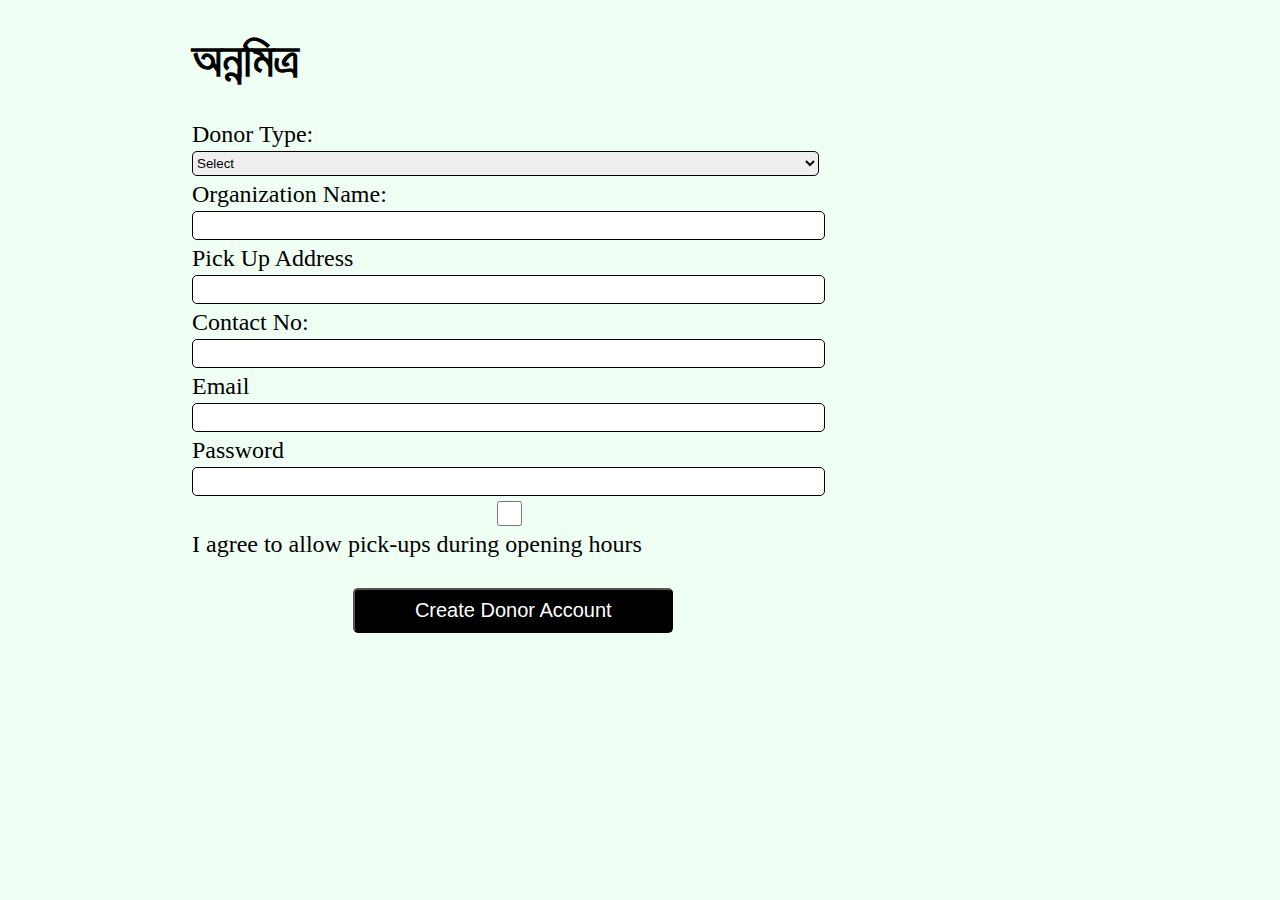
<file: Donor_Sign_Up_Form.html>
<!DOCTYPE html>
<html lang="en">
<head>
    <meta charset="UTF-8">
    <meta name="viewport" content="width=device-width, initial-scale=1.0">
    <title>Document</title>
    <link rel="stylesheet" href="form_style.css">
</head>
<body>
    <h1 lang="bn">অন্নমিত্র</h1>
    <form>
        <label for="type">Donor Type:</label>
        <select id="type">
            <option value="">Select</option>
            <option value="restu">Resturant</option>
            <option value="catering">Catering</option>
            <option value="event">Event</option>
            <option value="household"">Household</option>
        </select>
        <label for="name">Organization Name:</label>
        <input type="text" id="naame">
        <label for="address">Pick Up Address</label>
        <input type="text" id="address">
        <label for="contact">Contact No:</label>
        <input type="text" id="contact">
        <label for="email">Email</label>
        <input type="email" id="email">
        <label for="password">Password</label>
        <input type="password" id="password">
        <div class="check-box">
            <input type="checkbox" id="chk-box">
        <label for="chk-box" id="chk-box-label">I agree to allow pick-ups during opening hours</label>
        </div>
        <button class="btn ngo-btn">Create Donor Account</button>

    </form>
    <script src="Donor_Sign_Up_Form.js"></script>

</body>
</html>
<!--   অন্নমিত্র    -->
</file>
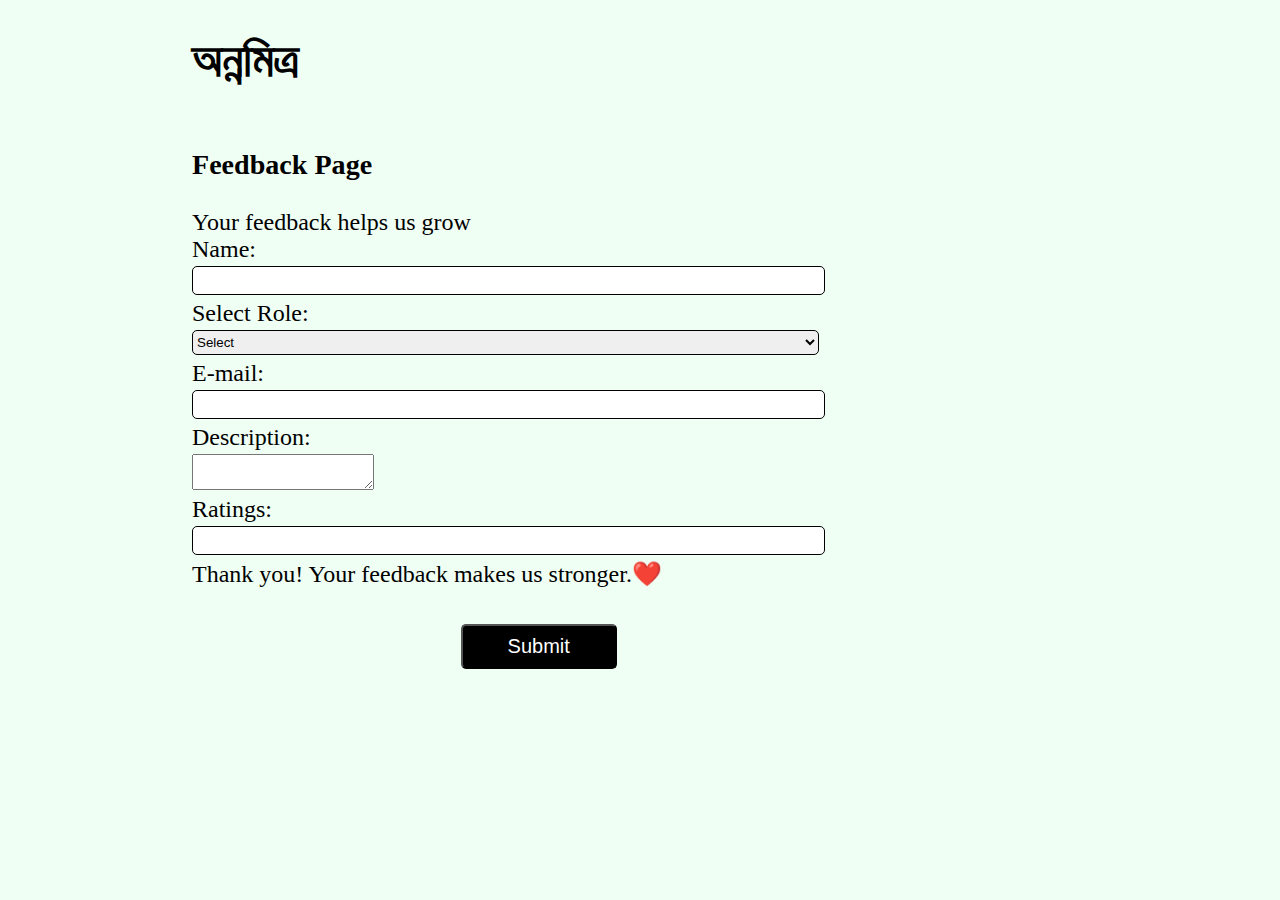
<file: feedback_form.html>
<!DOCTYPE html>
<html lang="en">
<head>
    <meta charset="UTF-8">
    <meta name="viewport" content="width=device-width, initial-scale=1.0">
    <title>Document</title>
    <link rel="stylesheet" href="form_style.css">
</head>
<body>
    <h1 lang="bn">অন্নমিত্র</h1>
    <form>
        <h3 class="feedback-heading">Feedback Page</h3>
        <span class="feedback-description">Your feedback helps us grow</span>
        <label form="name">Name:</label>
        <input type="text">
        <label for="select">Select Role:</label>
        <select id="select">
            <option for="">Select</option>
            <option for="ngo">NGO</option>
            <option for="donor">Donor</option>
        </select>
        <label for="email">E-mail:</label>
        <input type="email" id="email">
        <label for="text-box">Description:</label>
        <textarea id="text-box"></textarea>
        <label for="ratings">Ratings:</label>
        <input type="text" id="ratings">
        <span class="feedback-description">Thank you! Your feedback makes us stronger.❤️</span>
        <button class="btn">Submit</button>
        


    </form>
</body>
</html>









<!--   অন্নমিত্র    -->
</file>
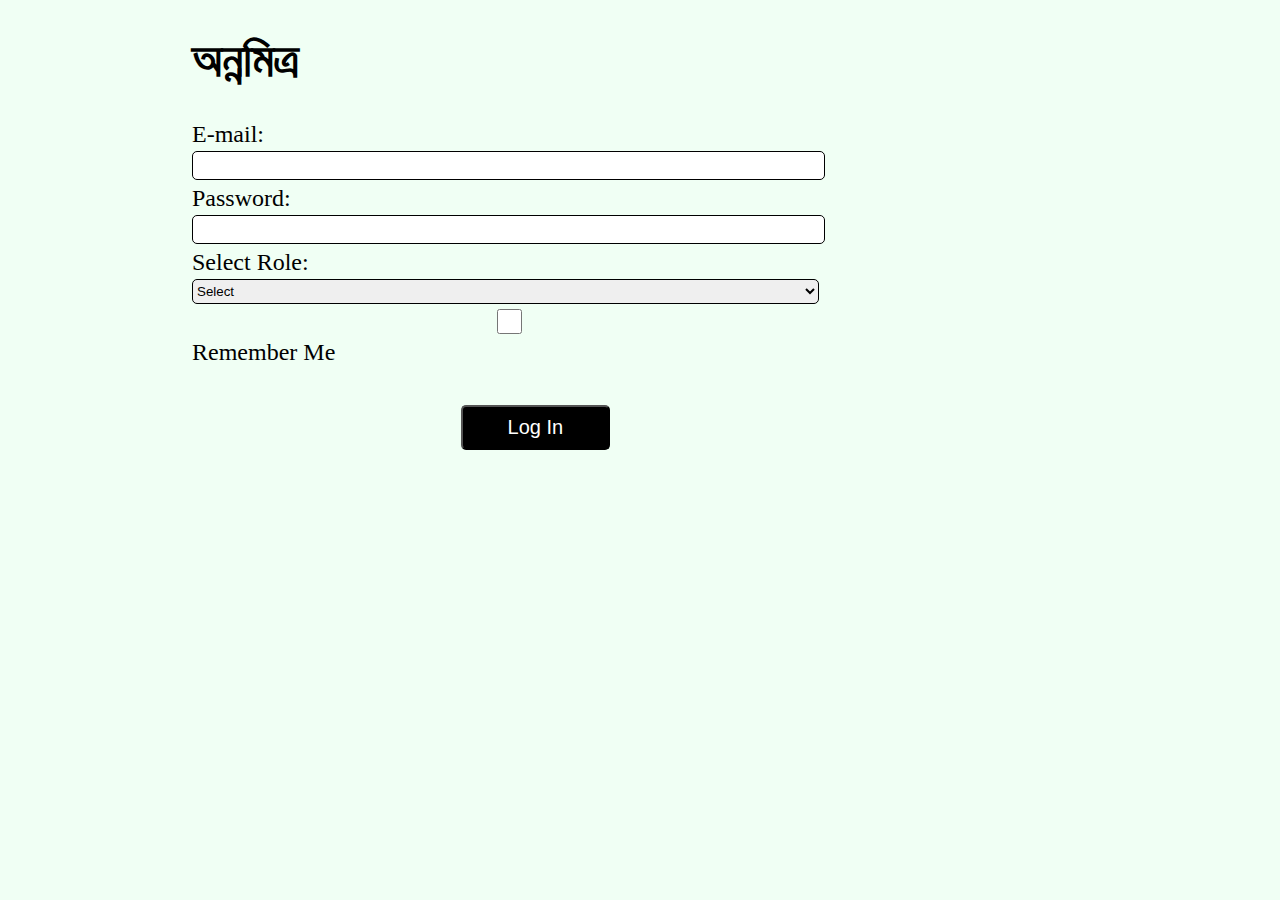
<file: Log_In.html>
<!DOCTYPE html>
<html lang="en">
<head>
    <meta charset="UTF-8">
    <meta name="viewport" content="width=device-width, initial-scale=1.0">
    <title>Document</title>
    <link rel="stylesheet" href="form_style.css">
</head>
<body>
    <h1 lang="bn">অন্নমিত্র</h1>
    <form>
        <label for="email">E-mail:</label>
        <input type="email" id="email">
        <label for="password">Password:</label>
        <input type="password" id="password">
        <label for="select">Select Role:</label>
        <select id="select">
            <option for="">Select</option>
            <option for="donor">Donor</option>
            <option for="ngo">NGO</option>
        </select>
        <div class="check-box">
            <input type="checkbox" id="chk-box">
            <label for="chk-box" id="chk-box-label">Remember Me</label>
        </div>
        <button class="btn">Log In</button>
    </form>
</body>
</html>



<!--   অন্নমিত্র    -->
</file>
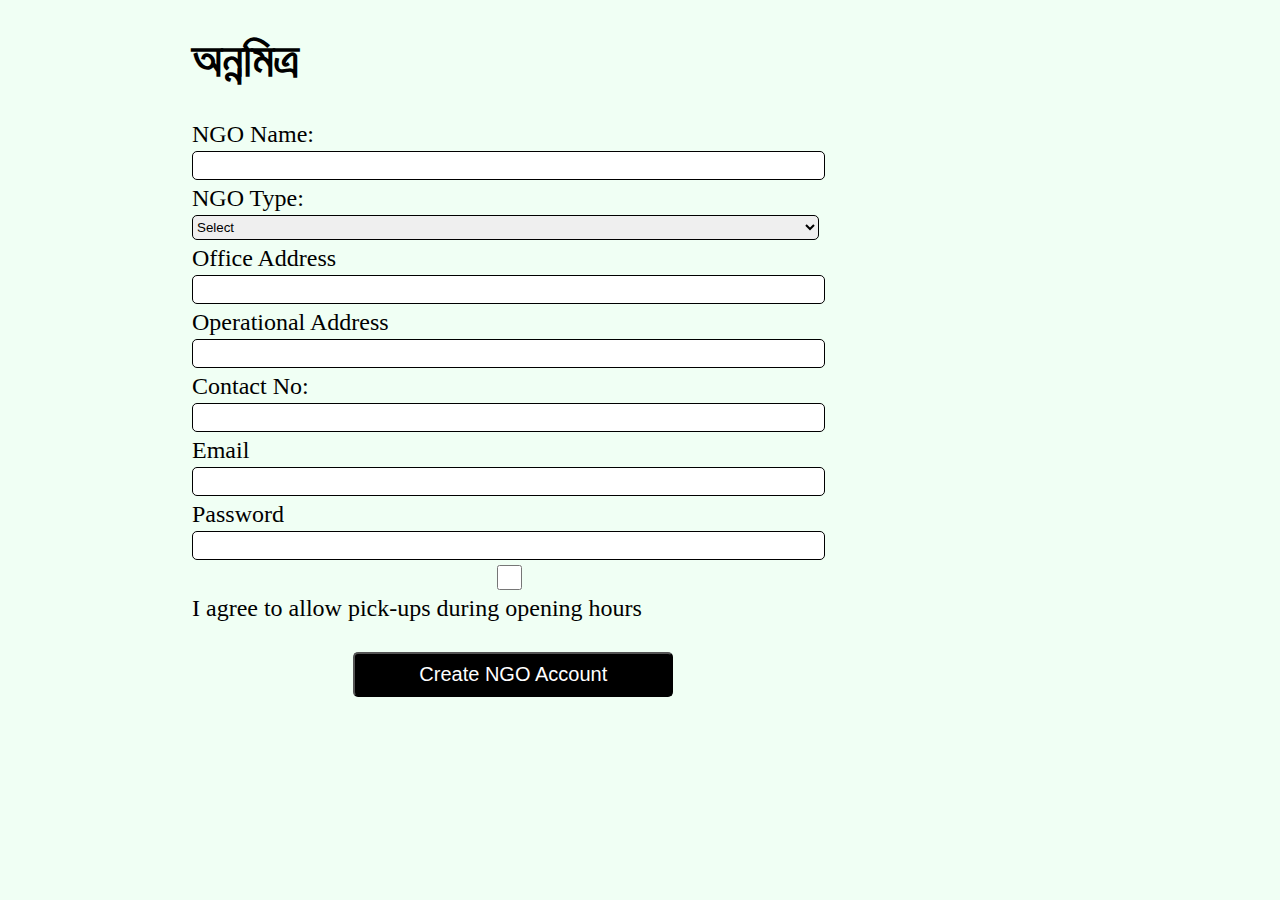
<file: NGO_Sign_Up_form.html>
<!DOCTYPE html>
<html lang="en">
<head>
    <meta charset="UTF-8">
    <meta name="viewport" content="width=device-width, initial-scale=1.0">
    <title>Document</title>
    <link rel="stylesheet" href="form_style.css">
</head>
<body>
    <h1 lang="bn">অন্নমিত্র</h1>
    <form>
        <label for="name">NGO Name:</label>
        <input type="text" id="naame">
        <label for="type">NGO Type:</label>
        <select id="type">
            <option value="">Select</option>
            <option value="local">Local</option>
            <option value="national">National</option>
            <option value="international">International</option>
        </select>
        <label for="office">Office Address</label>
        <input type="text" id="office">
        <label for="operation">Operational Address</label>
        <input type="text" id="Operation">
        <label for="contact">Contact No:</label>
        <input type="text" id="contact">
        <label for="email">Email</label>
        <input type="email" id="email">
        <label for="password">Password</label>
        <input type="password" id="password">
        <div class="check-box">
            <input type="checkbox" id="chk-box">
        <label for="chk-box" id="chk-box-label">I agree to allow pick-ups during opening hours</label>
        </div>
        <button class="btn ngo-btn">Create NGO Account</button>

    </form>
    <script src="NGO_Sign_Up_form.js"></script>
</body>
</html>
<!--   অন্নমিত্র    -->
</file>
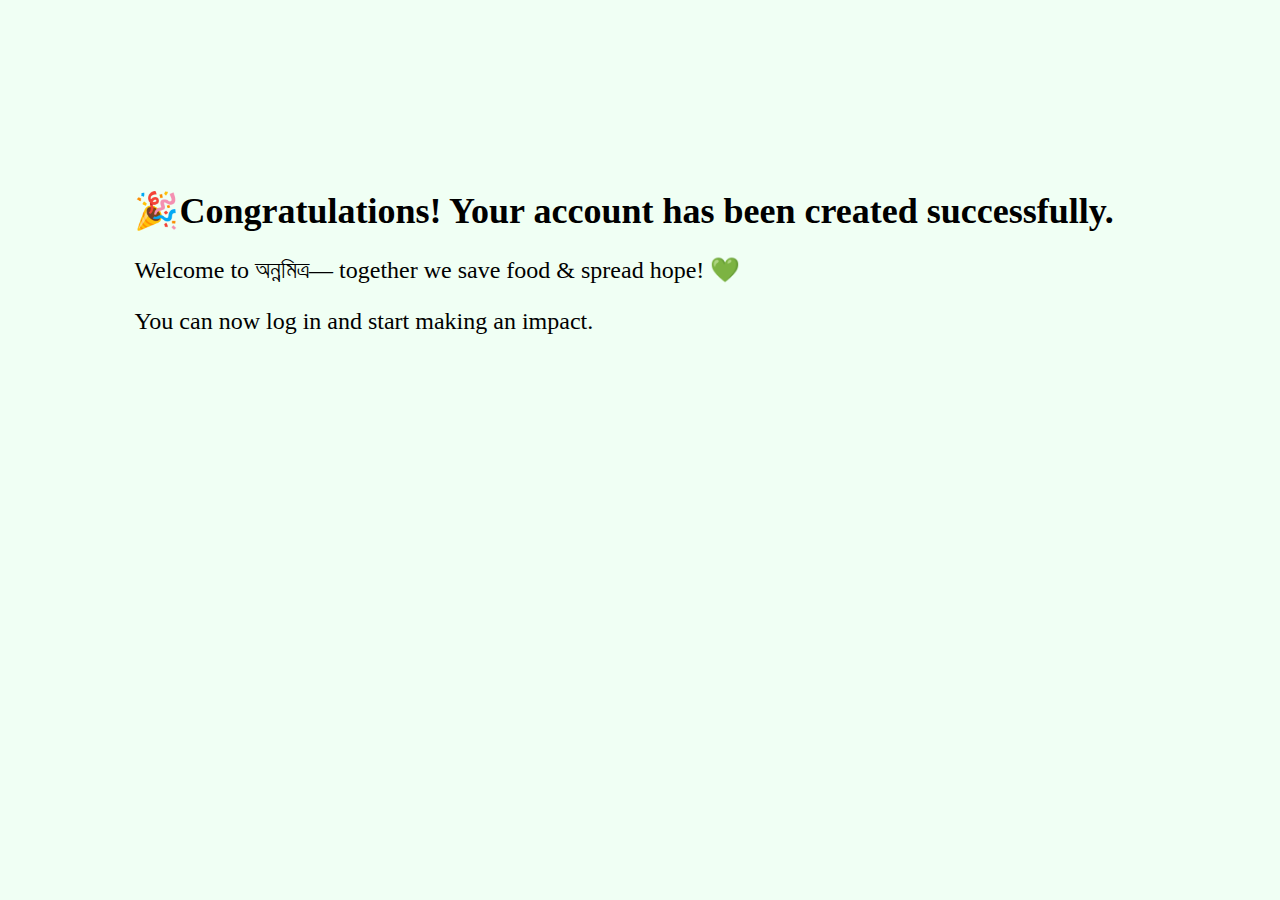
<file: welcome_message_donor.html>
<!DOCTYPE html>
<html lang="en">
<head>
    <meta charset="UTF-8">
    <meta name="viewport" content="width=device-width, initial-scale=1.0">
    <title>Document</title>
    <link rel="stylesheet" href="welcome_message.css">
</head>
<body>
    <div class="message">
        <h1 class="message-title">🎉Congratulations! Your account has been created successfully.
        </h1>
        <p class="message-description">Welcome to <span lang="bn">অন্নমিত্র—</span> together we save food & spread hope! 💚</p>
        <p class="message-description">You can now log in and start making an impact.</p>
    </div>
    
</body>
</html>
    







<!--অন্নমিত্র-->
</file>
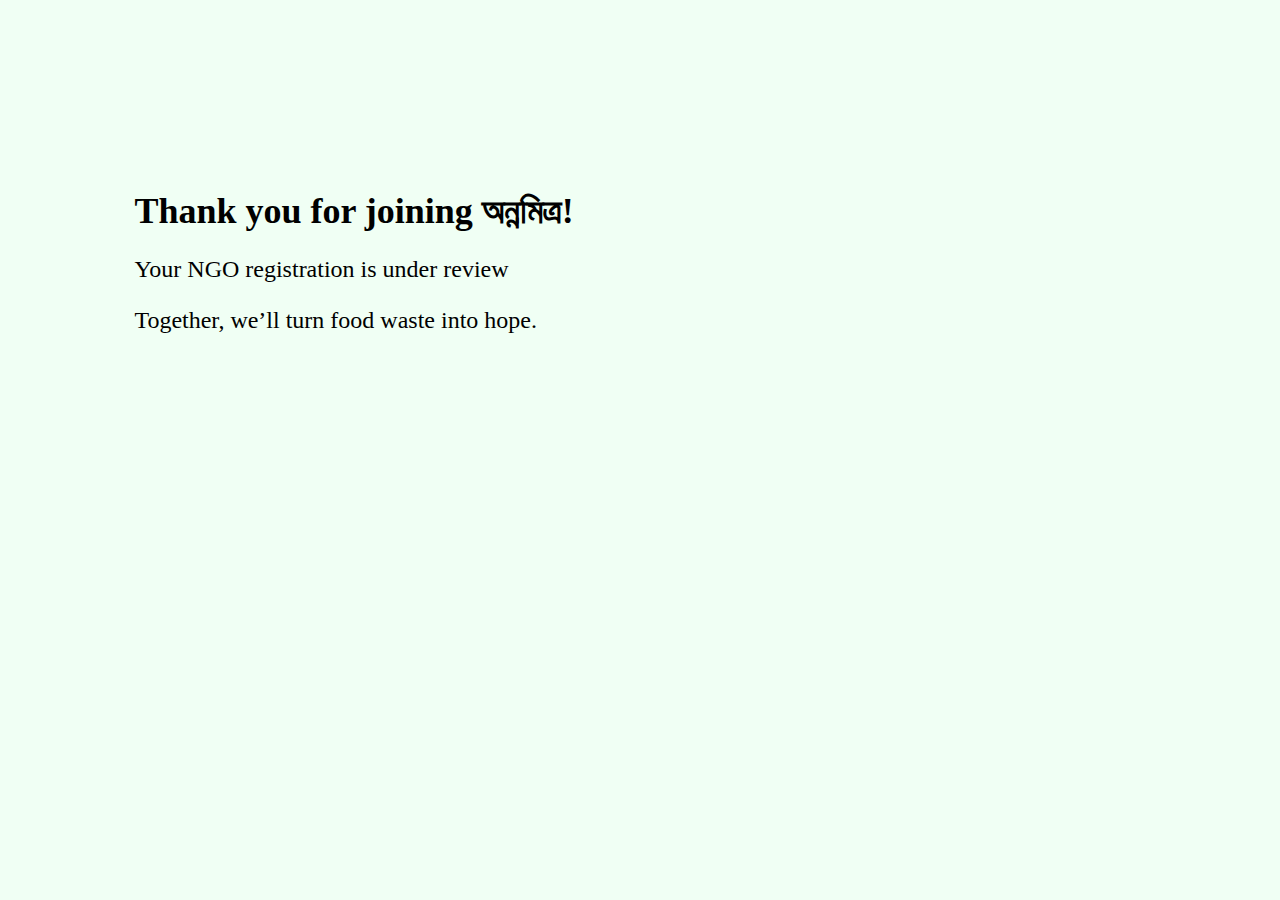
<file: welcome_message_ngo.html>
<!DOCTYPE html>
<html lang="en">
<head>
    <meta charset="UTF-8">
    <meta name="viewport" content="width=device-width, initial-scale=1.0">
    <title>Document</title>
    <link rel="stylesheet" href="welcome_message.css">
</head>
<body>
    <div class="message">
        <h1 class="message-title">Thank you for joining <span lang=bn>অন্নমিত্র!<span></h1>
        <p class="message-description">
        Your NGO registration is under review</p>
        <p class="message-description">Together, we’ll turn food waste into hope.</p>
    </div>
</body>
</html>







<!--অন্নমিত্র-->
</file>
<file: form_style.css>
/*color
#f0fff4
#f5fff9 
*/
body{
    max-width: 1440px;
    margin: 2% 15%;
    background-color:#f0fff4 ;
    font-size: 1.5rem;
}
form{
    position: absolute;
    width: 70%;
    
}
select,label,input{
    display: block;
    margin-bottom: 5px;
    position: relative;
    width: 70%;
    height:25px;
    border-radius: 5px;

}
input,select{
    border:1px solid ;
}
.btn{
    background-color: black;
    color: white;
    padding: 1% 5%;
    border-radius: 5px;
    margin: 4% 30%;
    font-size: 1.25rem;
}
.ngo-btn{
    width: 20rem;
    margin: 3% 18%;
}
.btn:hover{
    background-color: aliceblue;
    color: black;
}
/*mobile responsive*/
@media screen and (max-width:576px){
    body{
        margin:15% 12%;
        font-size: 1.5rem;
    }
    select,label,input{
        width: 100%;
    }
    .btn{
        padding:2% 8%;
        font-size: 1.25rem;
        
    }
    .ngo-btn{
        width:12rem ;

    }
    
} 
/*tab responsive*/
@media screen and (min-width:576px) and (max-width: 992px){
    body{
        margin:15% 12%;
        font-size: 1.75rem;
    }
    select,label,input{
        width: 100%;
    }
    .btn{
        padding:2% 8%;
        font-size: 1.75rem;
        
    }
    .ngo-btn{
        width: 20rem;
        margin: 4% 20%;
    }
    
    
}
</file>
<file: welcome_message.css>
/*
: #38b2ac (Teal-400) or #48bb78 (Green-400)
#f0fff4 (your base color) ✅

#f5fff9 (lighter variant for inner form area)
*/
body{
    max-width: 1440px;
    background-color: #f0fff4 ;
    
}
.message{
    margin-top:15%;
    margin-left: 10%;
}
.message-description{
    font-size: 1.5rem;

}
.message-title{
    font-size: 2.25rem;

}
</file>
